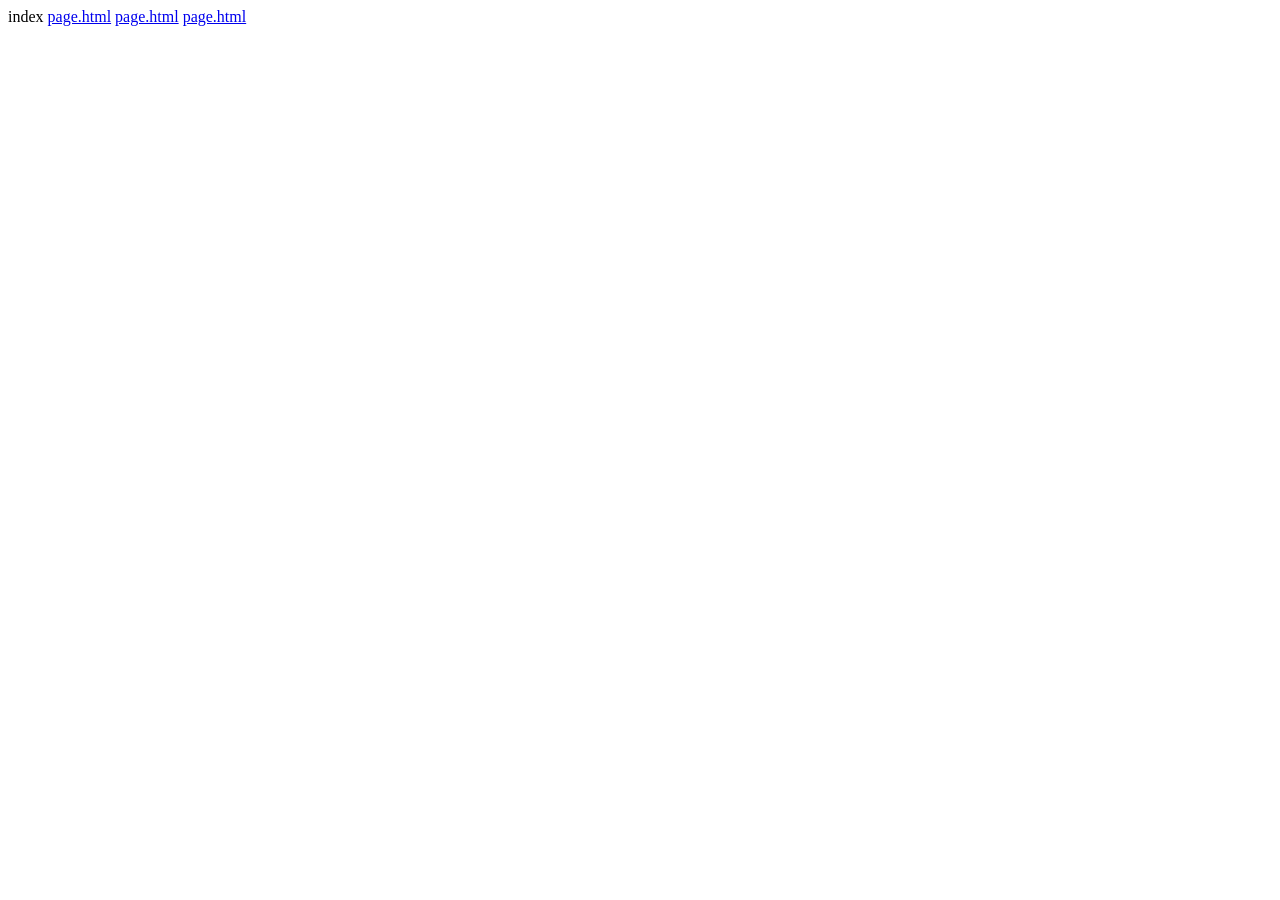
<file: index.html>
﻿<!DOCTYPE html>

<html lang="en" xmlns="http://www.w3.org/1999/xhtml">
<head>
    <meta http-equiv="Content-Type" content="text/html; charset=utf-8" />
    <title>index</title>
    <script type="text/javascript" src="https://ajax.googleapis.com/ajax/libs/jquery/1.8.3/jquery.min.js"></script>
    <script type="text/javascript" src="js/jquery.aming.ajaxloadpage.js"></script>

</head>
<body>
<div id='loading' style='display:none;'>loading...</div>
    <div class="content">
    <div id="aming_scrolltop"></div>

index
    <a href="page.html">page.html</a>
    <a href="page.html" data-isajax='false'>page.html</a>
    <a href="javascript:void(0)">page.html</a>

    </div>
    <script type="text/javascript">
    var ajax=null;
        $(document).ready(function() {
            ajax=  $('html').aming_ajaxloadpage({
                target:'.content',
                enable_javascript:false,
                loads:function(){
                    $('#loading').show();
                },
                loaded:function(){
                    $('#loading').hide();
                }
            });
        });
    </script>
</body>
</html>
</file>
